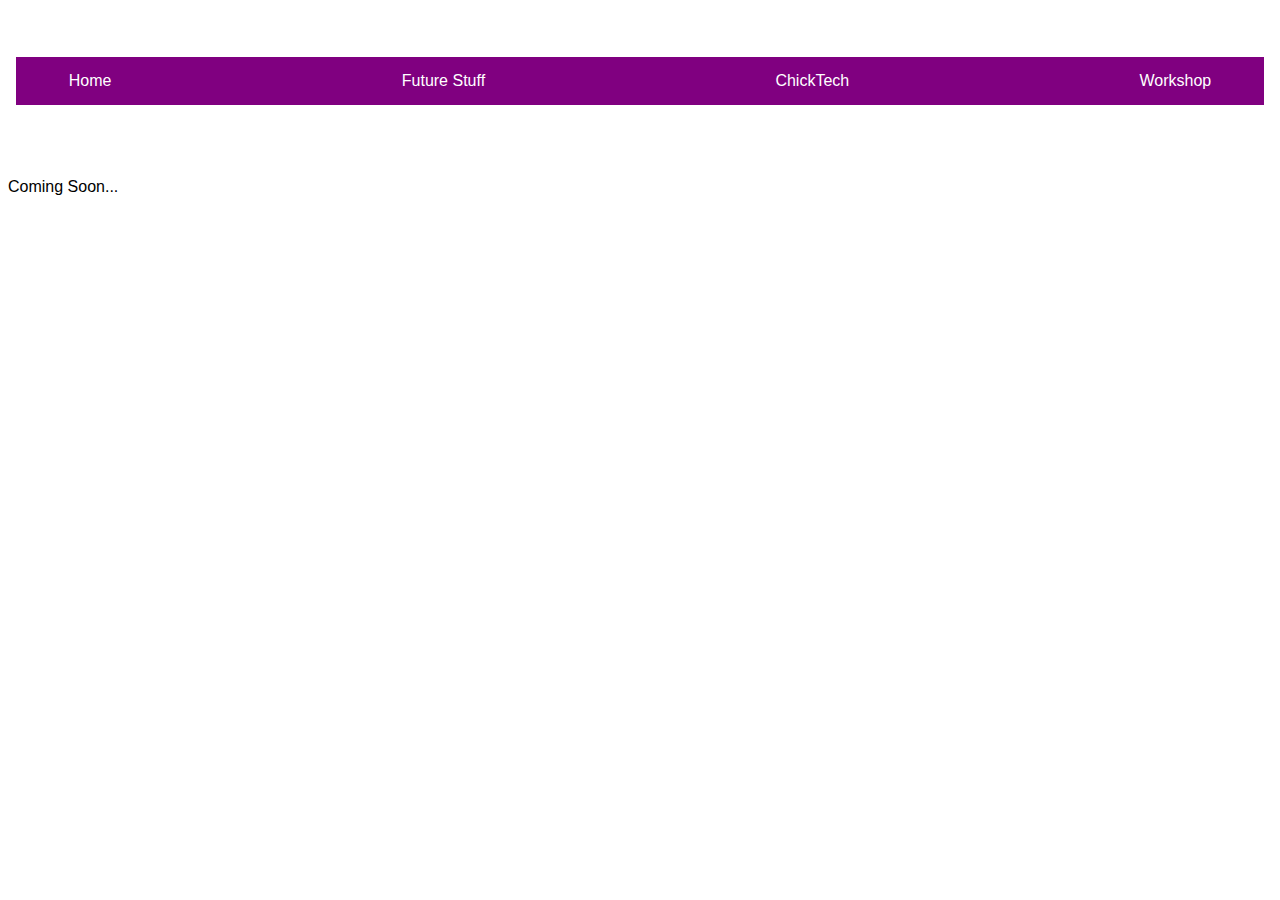
<file: coolStuff.html>
<!DOCTYPE html>
<html>
<head>
    <title>Developer Workshop</title>
     <link rel="stylesheet" href="myStyle.css" >     
</head>
<body>
    <object name="Top" type="text/html" data="nav.html" style="width: 100%"></object>
    <p>Coming Soon...</p>
</body>
</html>
</file>
<file: myStyle.css>
* {
    font-family: Helvetica, Verdana, Tahoma;
}

nav {
    background-color: purple;  /* dark blue */
    color: white;
    padding: 0 10px 0;
}
    nav ul {
        list-style-type: none;
        padding: 0 10px 0;
        margin: 0 10px 0;
        display: -webkit-flex;
        display: flex;
        -webkit-flex-flow: row wrap;
        flex-flow: row wrap;
        text-align: center;
        justify-content: space-between;
        color: white;
    }

    nav ul a {
        text-decoration: none;
        color: white;
    }
    nav ul li a:hover {
        color: #ccff99;
    }
    nav ul li a:visited {
    color: white;
}
h1 {
    padding: 10px;
}
input {
    margin-top: 5px;
}
.pageBox {
    width: 480px;
    border-radius: 5px;
    text-align: left;
    border-color: #d9b3ff;
    border-width: thick;
    border-style: ridge;
    margin: 20px;
    padding: 20px;
}
.labeler {
    margin-top: 18px;
}
.flex-container {
    display: -webkit-flex;
    display: flex;  
    -webkit-flex-flow: row wrap;
    flex-flow: row wrap;
    text-align: center;
}
.flex-container > * {
    padding: 15px;
    -webkit-flex: 1 100%;
    flex: 1 100%;
}
</file>
